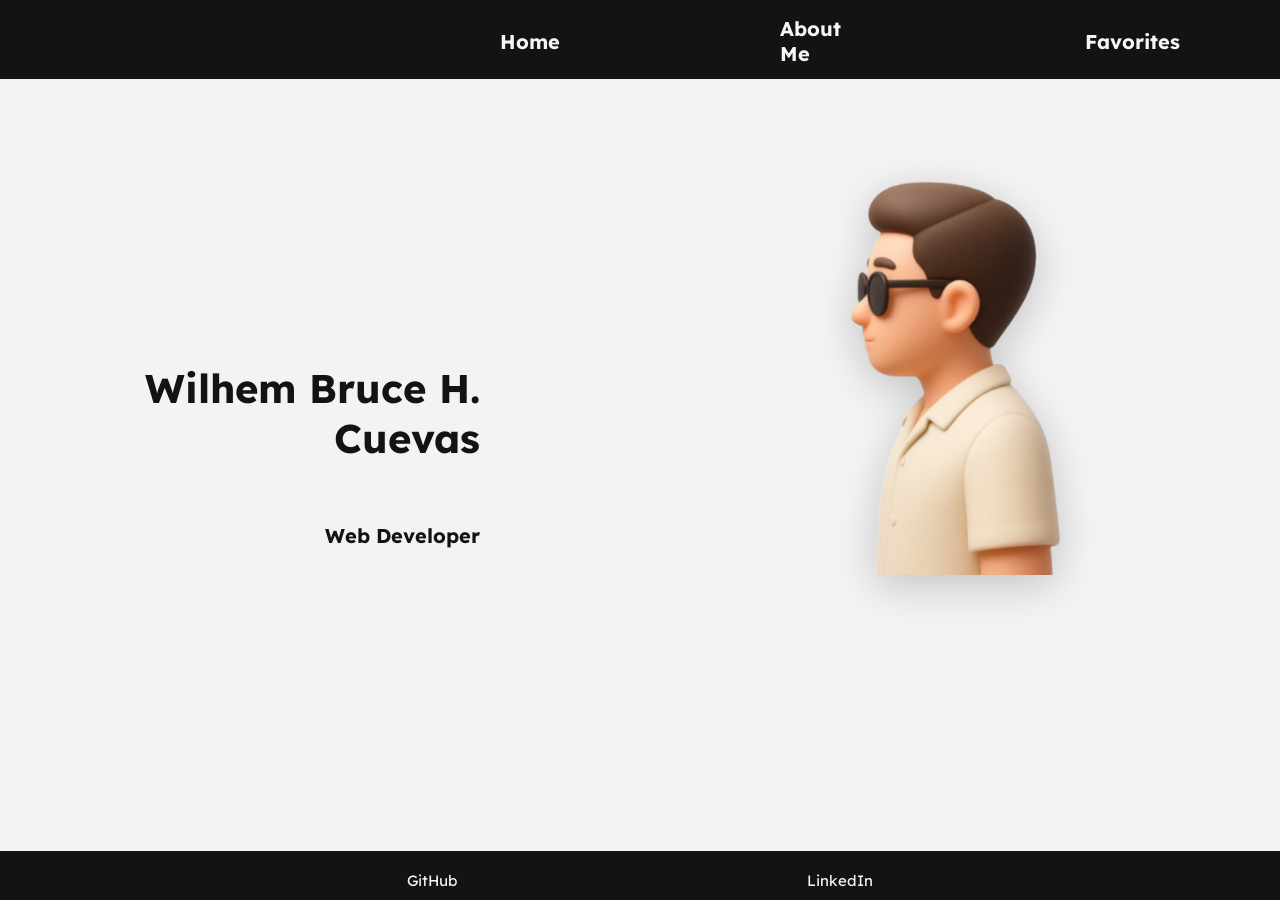
<file: index.html>
<!DOCTYPE html>
<html lang="en">
<head>
    <meta charset="UTF-8">
    <meta name="viewport" content="width=device-width, initial-scale=1.0">
    <title>My Personal Website</title>
    <link rel="stylesheet" href="index.css">
    <meta name="viewport" content="width=device-width, initial-scale=1.0">
</head>
<body>

    
<div class="container"> 
    <h1 class="home"><a href="index.html">Home</a></h1>
    <h1 class="about"><a href="aboutme.html">About Me</a></h1>
    <h1 class="favorites"><a href="favorites.html">Favorites</a></h1>

</div>

    <p class="h1"><b>Wilhem Bruce H. Cuevas</b></p>
    <p class="h2"><b>Web Developer</b></p>

    <img src="Assets/3d.png" alt="3D Image" class="img-3d">


    
    <footer class="footer">
        <a href="https://github.com/wbcjep0108" target="_blank">GitHub</a>
        <a href="https://www.linkedin.com/in/wilhem-bruce-cuevas-452554379/" target="_blank">LinkedIn</a>
    </footer>

</body>
</html>
</file>
<file: index.css>
@import url('https://fonts.googleapis.com/css2?family=Lexend:wght@100..900&display=swap');

html, body {
    height: 100%;
    margin: 0;
}

main {
    flex: 1;
}

body {
   background-color: #F3F3F3;
   font-family: 'Lexend', sans-serif;
   display: flex;
   flex-direction: column;
}

.container{
    background-color: #131313;
    font-size: 10px;
    display: flex;
    align-items: center;
    width: 100%;
    gap: 120px;
    padding-top: 15px;
}

.home {
    margin-right: 100px;
    margin-left: 500px;
    margin-top: 1px;
}

.about {
    margin-right: 100px;
    margin-top: 1px;
}

.favorites {
   margin-right: 100px;
    margin-top: 1px;
}

.home a, .about a, .favorites a {
    text-decoration: none;
    color: whitesmoke;
    display: inline-block;
}

.home a, .about a, .favorites a,
.footer a {
    transition: transform 0.25s ease, box-shadow 0.25s ease, color 0.25s ease;
}

.home a:hover, .about a:hover, .favorites a:hover,
.footer a:hover {
    transform: translateY(-4px) scale(1.05);
    text-shadow: 0 6px 12px rgba(254, 254, 254, 0.35);
    color: #ffffff;
}

.home a:active, .about a:active, .favorites a:active,
.footer a:active {
    transform: translateY(-1px) scale(1.02);
    box-shadow: 0 3px 6px rgba(0, 0, 0, 0.3);
}

.h1 {
    text-align: right;
    margin-right: 800px;
    margin-top: auto;
    color: #131313;
    font-size: 40px;
}

.h2 {
    text-align: right;
    margin-right: 800px;
    color: #131313;
    font-size: 20px;
   
}

/* Main container */
.border1 {
    background-color: #B6B6B6;
    width: 95%;
    max-width: 1000px;
    margin: 50px auto;
    padding: 2rem;
    border-radius: 10px;
    
    display: grid;
    grid-template-columns: 1fr 1fr;
    gap: 2rem;
    align-items: center;
}
 
.border1 img {
    width: 500px;
    height: auto;
    aspect-ratio: 1 / 1;
    object-fit: cover;
    border-radius: 10px;
    box-shadow: 0 4px 8px rgba(0, 0, 0, 0.1);
    justify-self: center;
    transition: transform 0.3s ease; 
}

.border1 img:hover {
    transform: scale(1.05); 
}

.border1 p {
    grid-column: auto;
    font-size: 20px;
    line-height: 1.6;
    text-align: left;
    color: black;
    padding: 0 1rem;
}
 
.border1 p b {
    font-weight: 600;
    color: #2c2c2c;
}

/* Main container */
.border2 {
    background-color: #B6B6B6;
    width: 95%;
    max-width: 1000px;
    margin: 50px auto;
    padding: 2rem;
    border-radius: 10px;
    display: flex;
    flex-direction: column;
    gap: 2rem;
}
 
.border2 p {
    font-size: 20px;
    line-height: 1.6;
    text-align: left;
    color: black;
    margin: 0;
}
 
.border2 img {
    width: 200px;
    height: 200px;
    border-radius: 50%;
    object-fit: cover;
    justify-self: center;
    align-self: center;
    margin: 0 auto;
    transition: transform 0.3s ease; 
}

.border2 img:hover {
    transform: scale(1.05); 
}
 

.img-3d {
    position: absolute;
    right: 180px;
    top: 150px; /* adjust if needed */
    width: 300px;
    max-width: 40%;
    height: auto;
    filter: drop-shadow(0 10px 20px rgba(0,0,0,0.2));
}
footer {
   background-color: #131313;
    text-align: center;
    padding: 10px 0;
    font-size: 15px;
    width: 100%;
    display: flex;              
    justify-content: center;    
    gap: 150px;                 
    margin-top: auto;
}

.footer a {
    color: whitesmoke;
    text-decoration: none;
    margin-top: 10px;
    margin-left: 100px;
    margin-right: 100px;
    display: inline-block; 
}

/* =========================
   📱 MOBILE RESPONSIVE
========================= */
@media (max-width: 768px) {

    /* HEADER */
    .container {
        flex-direction: column;
        gap: 20px;
        padding: 10px;
        border-radius: 20px;
    }

    .home, .about, .favorites {
        margin: 0;
    }

    /* TEXT */
    .h1, .h2 {
        text-align: center;
        margin: 20px 0;
    }

    /* BORDER1 (2 columns → 1 column) */
    .border1 {
        grid-template-columns: 1fr;
        text-align: center;
    }

    .border1 img {
        width: 100%;
        max-width: 300px;
    }

    .border1 p {
        padding: 0;
        text-align: center;
    }

    /* BORDER2 */
    .border2 {
        padding: 1.5rem;
        gap: 1.5rem;
        text-align: center;
    }

    .border2 img {
        width: 150px;
        height: 150px;
    }

    /* FOOTER */
    footer {
        flex-direction: column;
        gap: 20px;
    }

    .footer a {
        margin: 0;
    }
}
</file>
